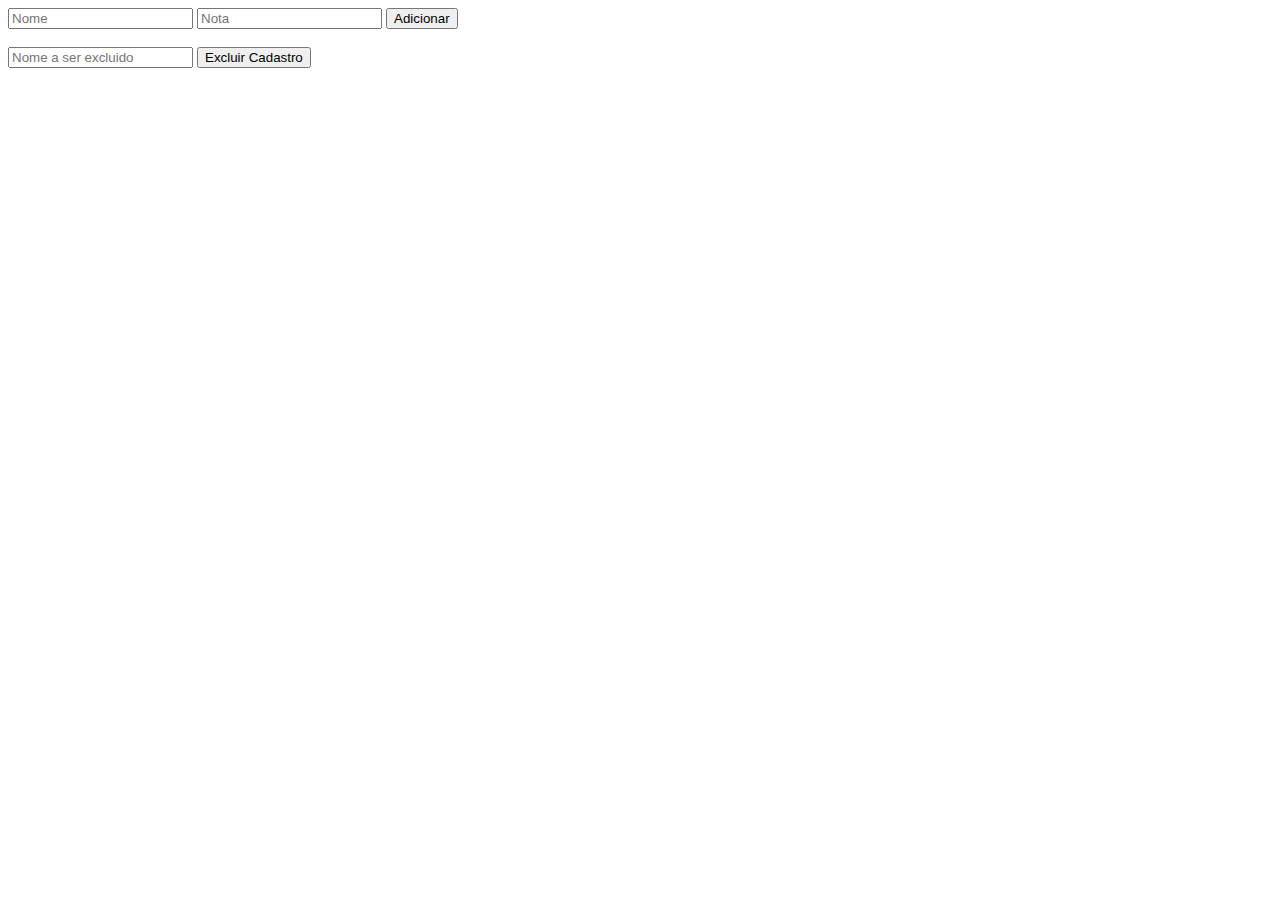
<file: index.html>
<!DOCTYPE html>
<html lang="pt-br">
<head>
    <meta charset="UTF-8">
    <meta http-equiv="X-UA-Compatible" content="IE=edge">
    <meta name="viewport" content="width=device-width, initial-scale=1.0">
    <title>Estudo de array</title>
</head>
<body>
    <script src="./assets/js/index.js" defer></script>

    <input type="text" id="nome" name="nome" class="nome" placeholder="Nome" required />
    <input type="number" id="nota" name="nota" class="nota" placeholder="Nota" required />

    <button type="button" onclick="adicionarAluno()">Adicionar</button>

    <br>
    <br>
    
    <input type="text" name="exluir" id="excluir" placeholder="Nome a ser excluido">
    <button type="button" onclick="excluir()">Excluir Cadastro</button>

</body>
</html>
</file>
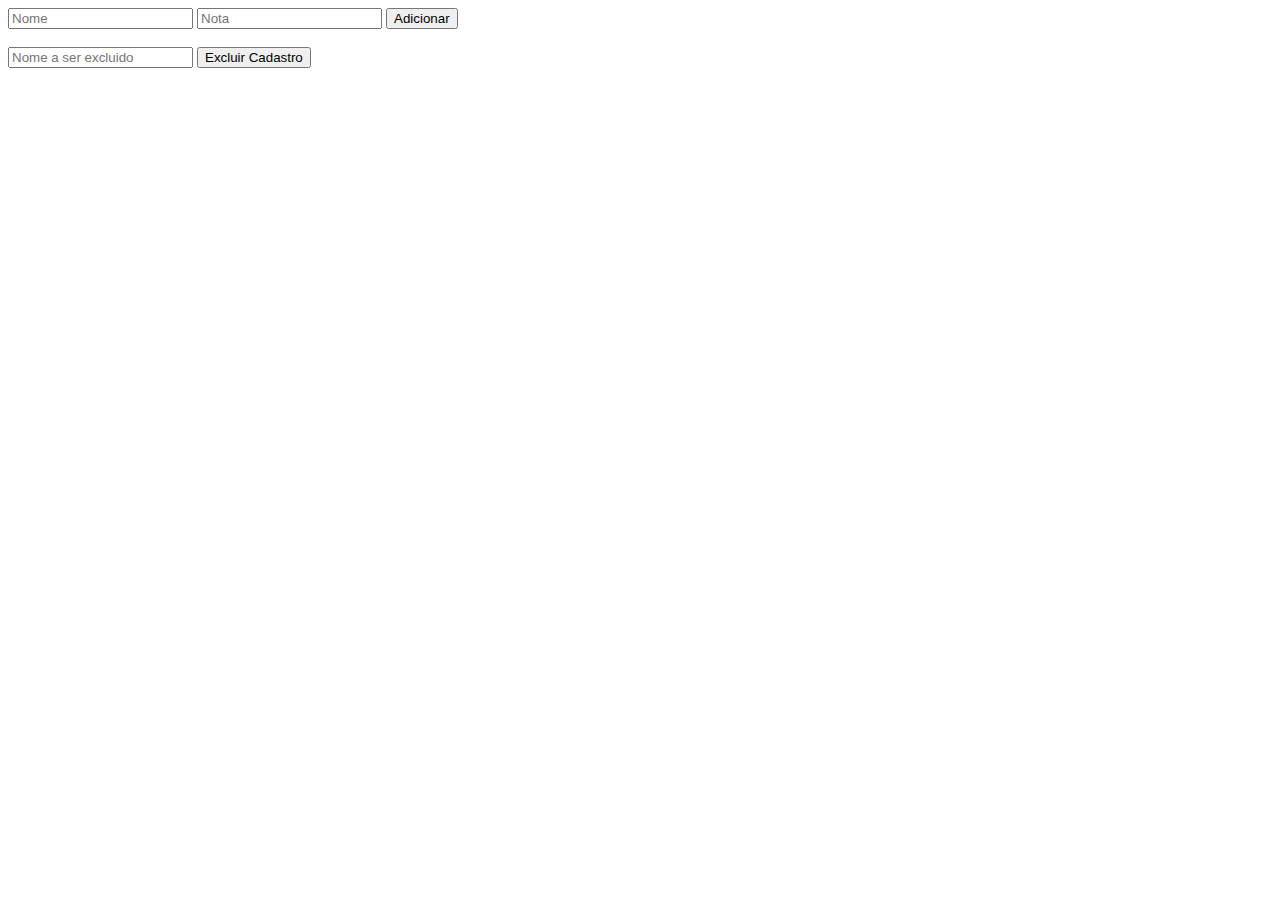
<file: lista.html>
<!DOCTYPE html>
<html lang="en">
<head>
    <meta charset="UTF-8">
    <meta http-equiv="X-UA-Compatible" content="IE=edge">
    <meta name="viewport" content="width=device-width, initial-scale=1.0">
    <title>Estudo de array</title>
</head>
<body>
    <script src="./assets/js/lista.js" defer></script>

    <input type="text" id="nome" name="nome" class="nome" placeholder="Nome" required />
    <input type="number" id="nota" name="nota" class="nota" placeholder="Nota" required />

    <button type="button" onclick="adicionarAluno()">Adicionar</button>

    <br>
    <br>
    
    <input type="text" name="exluir" id="excluir" placeholder="Nome a ser excluido">
    <button type="button" onclick="excluir()">Excluir Cadastro</button>

</body>
</html>
</file>
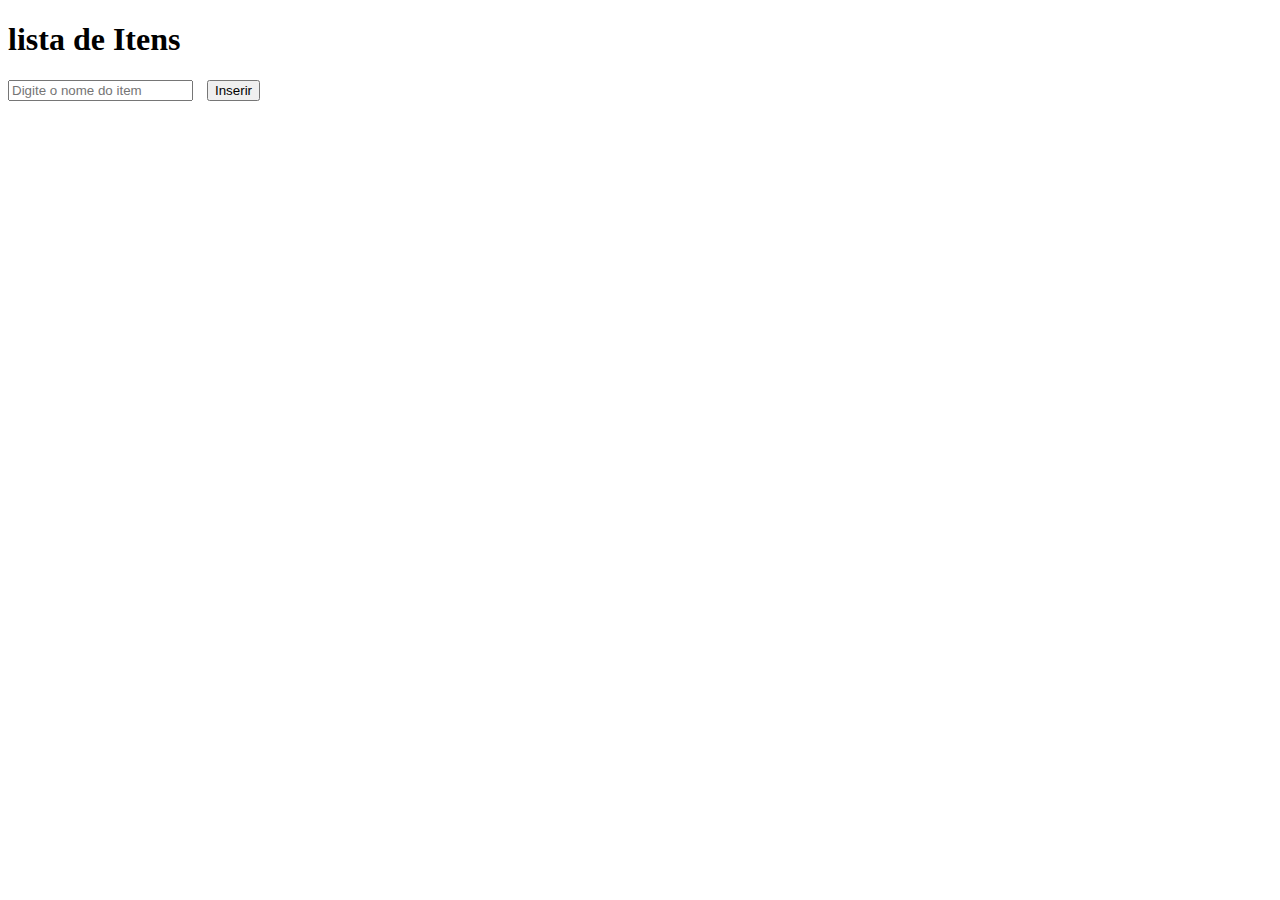
<file: listas.html>
<!DOCTYPE html>
<html lang="pt-br">
<head>
    <meta charset="UTF-8">
    <meta http-equiv="X-UA-Compatible" content="IE=edge">
    <meta name="viewport" content="width=device-width, initial-scale=1.0">
    <link rel="stylesheet" href="./assets/styles/lista.css">
    <title>Lista de Itens</title>
    <script src="./assets/js/listas.js" defer></script>
</head>
<body>
    <h1>lista de Itens</h1>

    <form id="fomr-item">

        <input type="text" id="item-nome" placeholder="Digite o nome do item" />
        <button type="button" id="btn-inserir">Inserir</button>

    </form>

    <ul id="lista-itens">

    </ul>
</body>
</html>
</file>
<file: assets/styles/lista.css>
button{
    margin-left: 10px;
}

ul{
    list-style-image: url('../img/listaIcon.png');
}

ul > li{
    margin-top: 10px;
}
</file>
